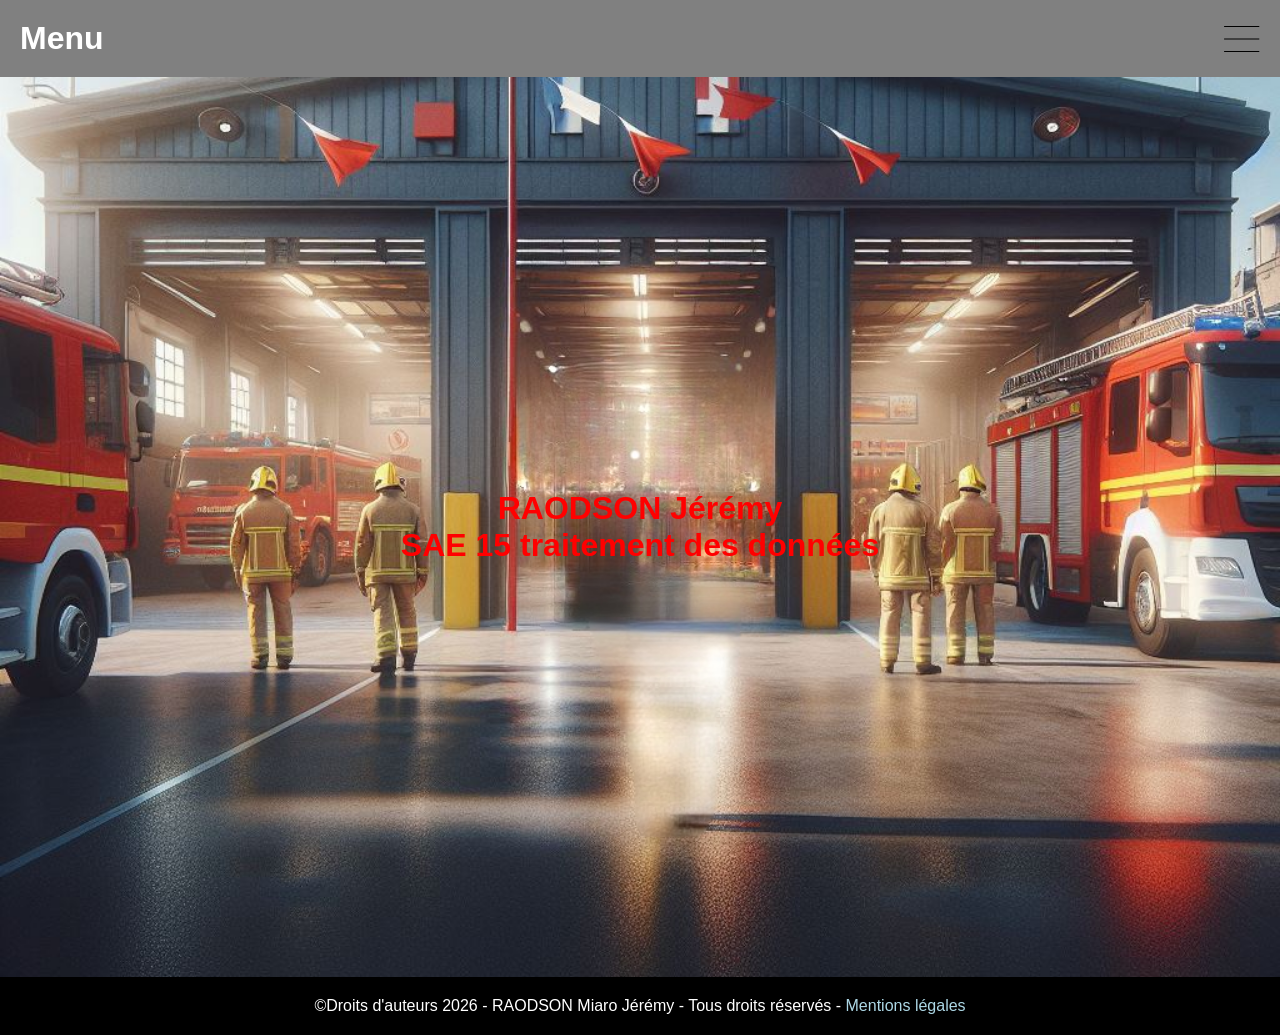
<file: index.html>
<!DOCTYPE html>
<html lang="fr">

<head>
    <meta charset="UTF-8">
    <meta name="viewport" content="width=device-width, initial-scale=1.0">
    <link rel="stylesheet" href="interventions_2021.css">
    <title>Interventions 2021</title>
</head>

<body>
    <nav class="navbar">
        <a href="#" class="logo">Menu</a>
        <button class="menu-toggle" id="menuToggle" aria-label="Ouvrir le menu">
            <img src="img/menu.svg" alt="" id="menuIcon">
        </button>
        <div class="nav-links" id="navLinks">
            <ul>
                <li class="Introduction"><a href="description/description.html">Description</a></li>
                <li class="Fausses"><a href="alertes/alertes.html">Fausses alertes</a></li>
                <li class="Fuite"><a href="fuites/fuites_gaz.html">Odeurs fuite de gaz</a></li>
                <li class="Circulation"><a href="accident_circulation/accident_de_circulation.html">Accidents de
                        circulation</a></li>
                <li class="Accidents"><a href="accident_voie_publique/accidents_voie_publique.html">Accidents sur voie
                        publiques</a></li>
                <li class="Secours"><a href="secours_mers/secours_en_mer.html">Secours en mer(FDSM)</a></li>
            </ul>
        </div>
    </nav>

    <header>
        <div class="coordonnee" id="Acceuil">
            <h1>RAODSON Jérémy</h1>
            <div class="sae">
                <h1>SAE 15 traitement des données</h1>
            </div>
        </div>
    </header>

    <footer class="site-footer">
        <p class="mentions">&copy;Droits d'auteurs 2026 - RAODSON Miaro Jérémy - Tous droits réservés - <a href="mentions_legales.html">Mentions légales</a></p>
    </footer>

    <script>
        const menuToggle = document.getElementById('menuToggle');
        const navLinks = document.getElementById('navLinks');
        const menuIcon = document.getElementById('menuIcon');

        function fermerMenu() {
            navLinks.classList.remove('active');
            menuIcon.src = 'img/menu.svg';
            menuToggle.setAttribute('aria-label', 'Ouvrir le menu');
        }

        menuToggle.addEventListener('click', function () {
            const estOuvert = navLinks.classList.toggle('active');
            menuIcon.src = estOuvert ? 'img/croix.svg' : 'img/menu.svg';
            menuToggle.setAttribute('aria-label', estOuvert ? 'Fermer le menu' : 'Ouvrir le menu');
        });

        navLinks.querySelectorAll('a').forEach(function (lien) {
            lien.addEventListener('click', fermerMenu);
        });
    </script>

</body>

</html>
</file>
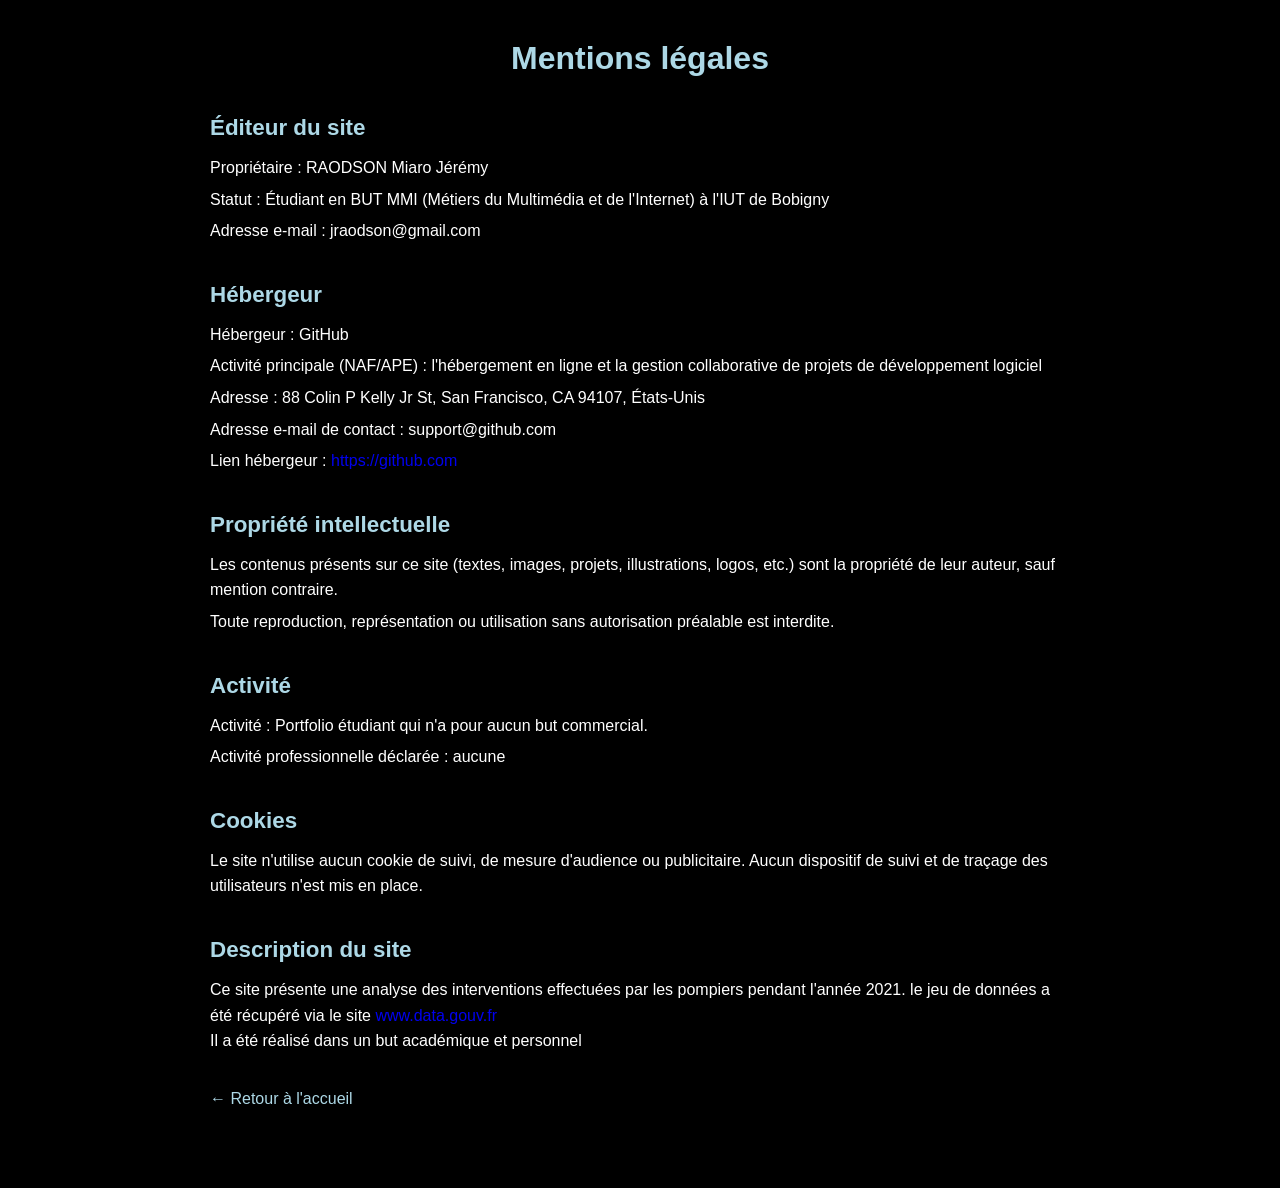
<file: mentions_legales.html>
<!DOCTYPE html>
<html lang="fr">

<head>
    <meta charset="UTF-8">
    <meta name="viewport" content="width=device-width, initial-scale=1.0">
    <link rel="stylesheet" href="interventions_2021.css">
    <title>Mentions légales</title>
</head>

<body class="mentions-page">
    <div class="legal-content">
        <h1>Mentions légales</h1>

        <h2>Éditeur du site</h2>
        <p>Propriétaire : RAODSON Miaro Jérémy</p>
        <p>Statut : Étudiant en BUT MMI (Métiers du Multimédia et de l'Internet) à l'IUT de Bobigny</p>
        <p>Adresse e-mail : jraodson@gmail.com</p>

        <h2>Hébergeur</h2>
        <p>Hébergeur : GitHub</p>
        <p>Activité principale (NAF/APE) : l'hébergement en ligne et la gestion collaborative de projets de
            développement logiciel</p>
        <p>Adresse : 88 Colin P Kelly Jr St, San Francisco, CA 94107, États-Unis</p>
        <p>Adresse e-mail de contact : support@github.com</p>
        <p>Lien hébergeur : <a href="https://github.com" target="_blank" rel="noopener">https://github.com</a></p>

        <h2>Propriété intellectuelle</h2>
        <p>Les contenus présents sur ce site (textes, images, projets, illustrations, logos, etc.) sont la propriété
            de leur auteur, sauf mention contraire.</p>
        <p>Toute reproduction, représentation ou utilisation sans autorisation préalable est interdite.</p>

        <h2>Activité</h2>
        <p>Activité : Portfolio étudiant qui n'a pour aucun but commercial.</p>
        <p>Activité professionnelle déclarée : aucune</p>

        <h2>Cookies</h2>
        <p>Le site n'utilise aucun cookie de suivi, de mesure d'audience ou publicitaire. Aucun dispositif de suivi et
            de traçage des utilisateurs n'est mis en place.</p>

        <h2>Description du site</h2>
        <p>Ce site présente une analyse des interventions effectuées par les pompiers pendant l'année 2021. le jeu de données a été récupéré via le 
            site <a
                href="https://www.data.gouv.fr/datasets/interventions-realisees-par-les-services-d-incendie-et-de-secours">
                www.data.gouv.fr</a><br>
                Il  a été réalisé dans un  but académique et personnel</p>

        <a class="legal-back" href="index.html">&larr; Retour à l'accueil</a>
    </div>
</body>

</html>
</file>
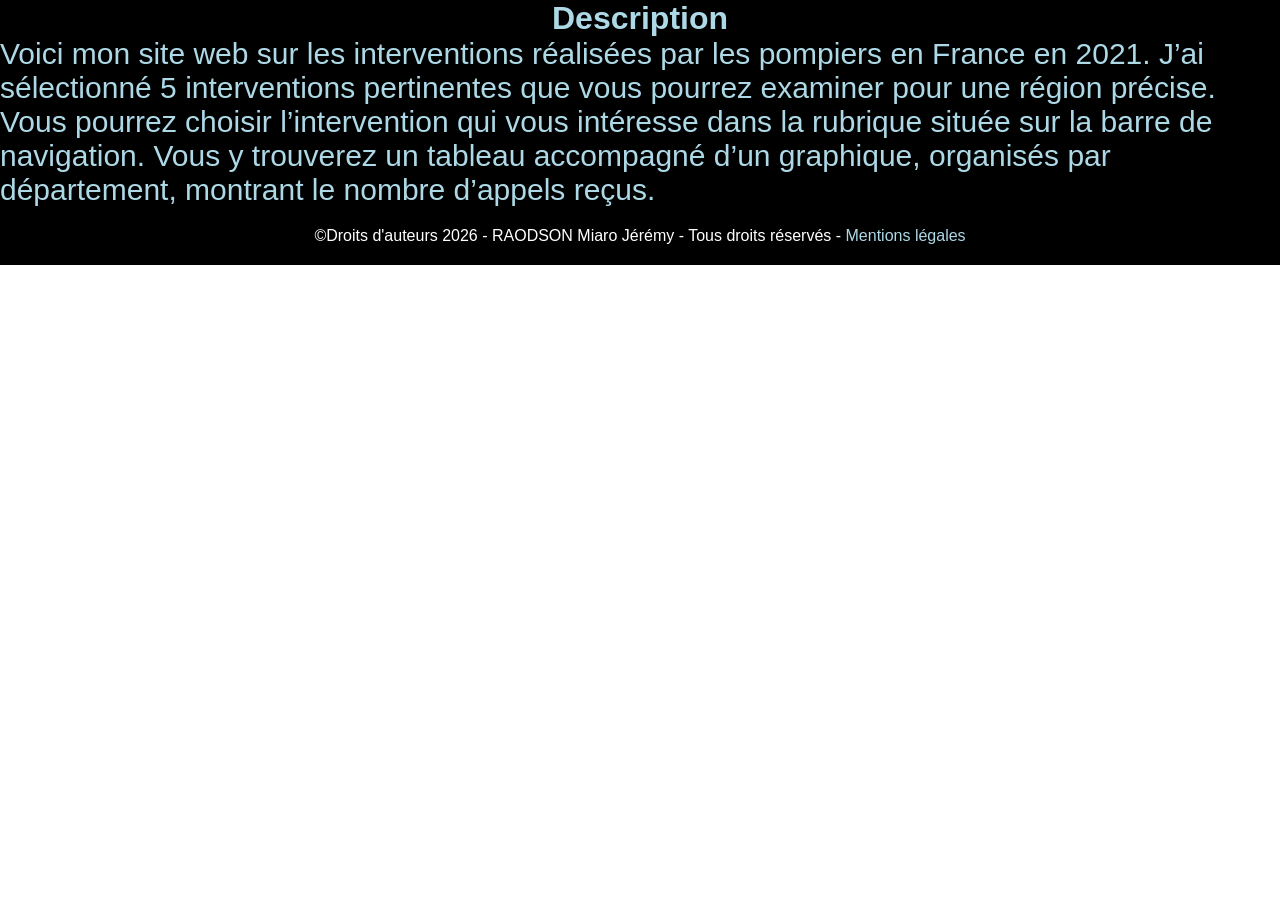
<file: description/description.html>
<!DOCTYPE html>
<html lang="fr">

<head>
    <meta charset="UTF-8">
    <meta name="viewport" content="width=device-width, initial-scale=1.0">
    <link rel="stylesheet" href="../interventions_2021.css">
    <title>Description</title>
</head>

<body>
    <h2 id="Introduction">Description</h2>
    
    <p class="intro"> Voici mon site web sur les interventions réalisées par les pompiers en France en 2021. J’ai
        sélectionné 5 interventions pertinentes que vous pourrez examiner pour une région précise.<br> Vous pourrez
        choisir l’intervention qui vous intéresse dans la rubrique située sur la barre de navigation. Vous y trouverez
        un tableau accompagné d’un graphique, organisés par département, montrant le nombre d’appels reçus.
    </p>

    <footer class="site-footer">
        <p class="mentions">&copy;Droits d'auteurs 2026 - RAODSON Miaro Jérémy - Tous droits réservés - <a href="../mentions_legales.html">Mentions légales</a></p>
    </footer>

</body>

</html>
</file>
<file: interventions_2021.css>
* {
    margin: 0;
    padding: 0;
    text-decoration: none;
    list-style: none;
    box-sizing: border-box;
}

body {
    font-family: 'Poppins', sans-serif;
}

.navbar {
    position: fixed;
    padding: 20px;
    display: flex;
    justify-content: space-between;
    background-color: grey;
    align-items: center;
    width: 100%;
    box-sizing: border-box;
}

.navbar a {
    color: white;
}

.navbar .logo {
    font-size: 2em;
    font-weight: bold;
}

.navbar .nav-links ul {
    display: flex;
}

.navbar .nav-links ul li {
    margin: 0 25px;
}

.navbar .nav-links ul li.Introduction a,
.navbar .nav-links ul li.Fausses a,
.navbar .nav-links ul li.Fuite a,
.navbar .nav-links ul li.Circulation a,
.navbar .nav-links ul li.Accidents a,
.navbar .nav-links ul li.Secours a {
    font-size: 2em;
    font-weight: bold;
    color: white;
}

.menu-toggle {
    display: none;
    background: none;
    border: none;
    cursor: pointer;
    padding: 0;
}

.menu-toggle img {
    width: 36px;
    height: 36px;
    display: block;
}

header {
    width: 100vw;
    height: 100vh;
    background-image: url(img/pompier.jpg);
    background-position: bottom;
    background-size: cover;
    display: flex;
    align-items: center;
    justify-content: center;
}

div.coordonnee {
    margin: 0%;
    color: white;
    text-align: center;
}

div.coordonnee h1 {
    font-size: 3em;
    color: red;
    justify-content: right;


}

div.sae h1 {
    font-size: 3em;
    color: red;
    text-align: right;
    justify-content: right;
}

p.intro {
    text-align: center;
    background-color: black;
    background-size: 100%;
    color: lightblue;
    font-size: 2em;
    width: 100%;
    height: 100%;
}

h2 {
    text-align: center;
    background-color: black;
    color: lightblue;
    font-size: 2em;
}

p.intro {
    text-align: left;
    color: lightblue;
    font-size: 30px;

}

p.h {
    text-align: center;
    background-color: black;
    color: lightblue;
    font-size: 2em;

}

p.blabla {
    text-align: left;
    background-color: black;
    color: white;
    font-size: 20px;
}

p.bas {
    text-align: left;
    background-color: black;
    color: white;
    font-size: 20px;
}

.chart-container {
    width: 50%;
    margin: 20px;
}

h3 {
    text-align: center;
    background-color: black;
    color: lightblue;
    font-size: 2em;
}

p.Odeurs {
    text-align: left;
    background-color: black;
    color: white;
    font-size: 20px;
}

.chart-container2 {
    width: 50%;
    margin: 20px;
}

p.gaz {
    text-align: left;
    background-color: black;
    color: white;
    font-size: 20px;
}

h4 {
    text-align: center;
    background-color: black;
    color: lightblue;
    font-size: 2em;
}

.chart-container3 {
    width: 50%;
    margin: 20px;
}

p.rien {
    text-align: left;
    background-color: black;
    color: white;
    font-size: 20px;
}

p.route {
    text-align: left;
    background-color: black;
    color: white;
    font-size: 20px;
}

h5 {
    text-align: center;
    background-color: black;
    color: lightblue;
    font-size: 2em;
}

p.Publique {
    text-align: left;
    background-color: black;
    color: white;
    font-size: 20px;
}

.chart-container4 {
    width: 50%;
    margin: 20px;
}

p.Lois {
    text-align: left;
    background-color: black;
    color: white;
    font-size: 20px;
}

h6 {
    text-align: center;
    background-color: black;
    color: lightblue;
    font-size: 2em;
}

p.moi {
    text-align: left;
    background-color: black;
    color: white;
    font-size: 20px;
}

.chart-container5 {
    width: 50%;
    margin: 20px;
}

p.ouf {
    text-align: left;
    background-color: black;
    color: white;
    font-size: 20px;

}

.site-footer {
    text-align: center;
    padding: 20px;
    background-color: black;
    color: white;
}

.site-footer p.mentions {
    font-size: 16px;
}

.site-footer a {
    color: lightblue;
    font-size: 16px;
}

.site-footer a:hover {
    text-decoration: underline;
}

body.mentions-page {
    background-color: black;
}

.legal-content {
    max-width: 900px;
    margin: 0 auto;
    padding: 40px 20px 80px;
    color: white;
}

.legal-content h1 {
    text-align: center;
    color: lightblue;
    font-size: 2em;
    margin-bottom: 30px;
}

.legal-content h2 {
    text-align: left;
    background-color: black;
    color: lightblue;
    font-size: 1.4em;
    margin-top: 30px;
    padding: 8px 0;
}

.legal-content p {
    font-size: 16px;
    line-height: 1.6;
    margin: 6px 0;
}

.legal-back {
    display: inline-block;
    margin-top: 30px;
    color: lightblue;
    font-size: 16px;
}

/* ===================================================

   RESPONSIVE

   =================================================== */

/* Tablette : écrans <= 1280px */

@media (max-width: 1280px) {

    .navbar {
        position: relative;
    }

    .menu-toggle {
        display: block;
    }

    .navbar .nav-links {
        display: none;
        position: absolute;
        top: 100%;
        left: 0;
        width: 100%;
        background-color: grey;
    }

    .navbar .nav-links.active {
        display: block;
    }

    .navbar .nav-links ul {
        flex-direction: column;
        align-items: center;
        gap: 15px;
        padding: 20px 0;
    }

    .navbar .nav-links ul li {
        margin: 0;
    }

    .navbar .nav-links ul li.Introduction a,
    .navbar .nav-links ul li.Fausses a,
    .navbar .nav-links ul li.Fuite a,
    .navbar .nav-links ul li.Circulation a,
    .navbar .nav-links ul li.Accidents a,
    .navbar .nav-links ul li.Secours a {
        font-size: 1.2em;
    }

    div.coordonnee h1,
    div.sae h1 {
        font-size: 2em;
    }

    .chart-container,
    .chart-container2,
    .chart-container3,
    .chart-container4,
    .chart-container5 {
        width: 90%;
        margin: 20px auto;
    }
}


/* Mobile : écrans <= 600px */

@media (max-width: 600px) {

    .navbar {
        padding: 10px;
    }

    .navbar .logo {
        font-size: 1.5em;
    }

    .navbar .nav-links ul li.Introduction a,
    .navbar .nav-links ul li.Fausses a,
    .navbar .nav-links ul li.Fuite a,
    .navbar .nav-links ul li.Circulation a,
    .navbar .nav-links ul li.Accidents a,
    .navbar .nav-links ul li.Secours a {
        font-size: 0.9em;
    }

    header {
        height: 60vh;
    }

    div.coordonnee h1,
    div.sae h1 {
        font-size: 1.4em;
    }

    p.intro,
    p.h,
    p.blabla,
    p.bas,
    p.Odeurs,
    p.gaz,
    p.rien,
    p.route,
    p.Publique,
    p.Lois,
    p.moi,
    p.ouf {
        font-size: 16px;
    }

    h2,
    h3,
    h4,
    h5,
    h6 {
        font-size: 1.4em;
    }

    table {
        display: block;
        overflow-x: auto;
        white-space: nowrap;
    }

    .chart-container,
    .chart-container2,
    .chart-container3,
    .chart-container4,
    .chart-container5 {
        width: 100%;
        margin: 15px 0;
    }
}
</file>
